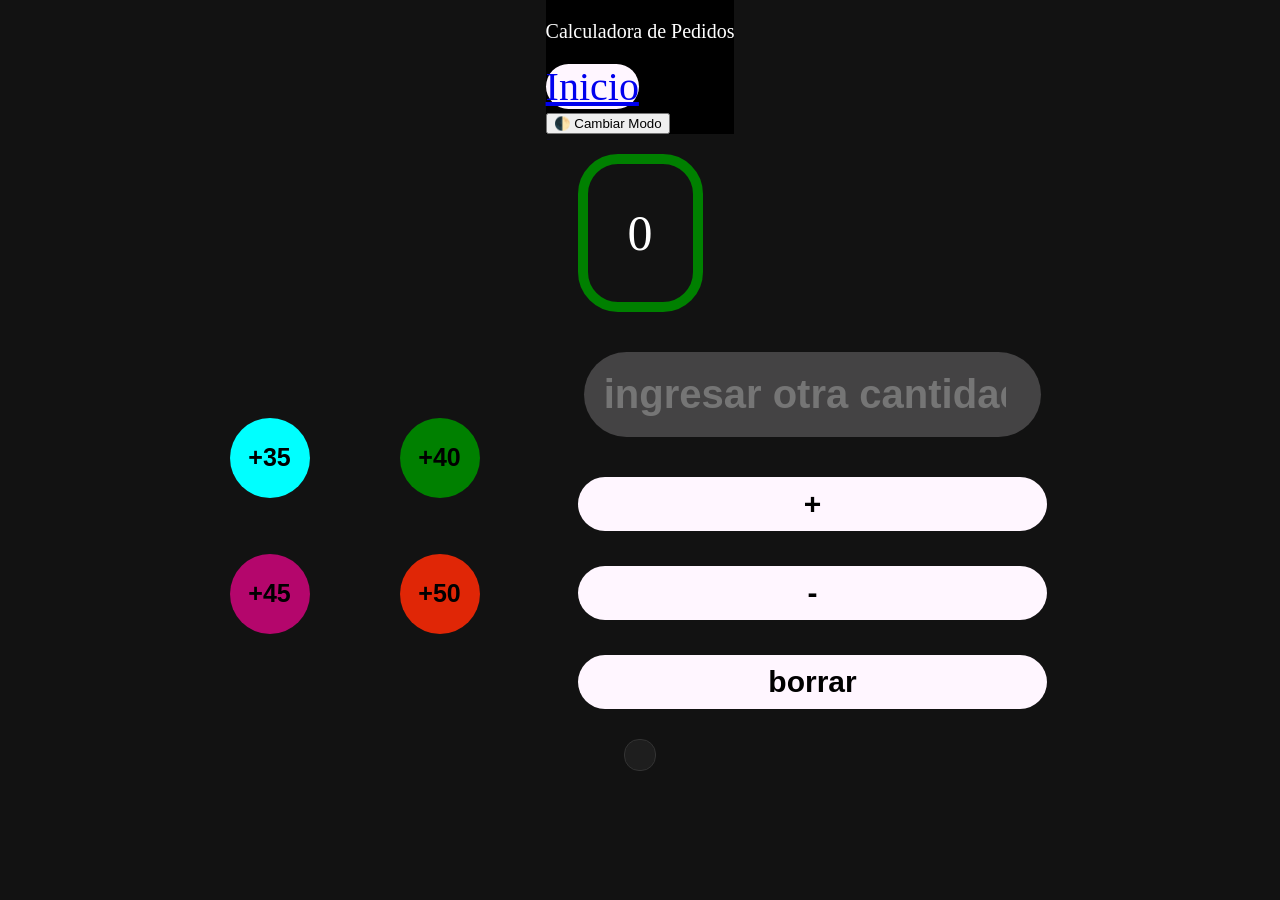
<file: index.html>
<!DOCTYPE html>
<html lang="en">
<head>
    <meta charset="UTF-8">
    <meta name="viewport" content="width=device-width, initial-scale=1.0">
    <title>segunda pagina</title>
    <link rel="stylesheet" href="style.css">
</head>
<body>
    <header>
        <nav class="navbar">
            <p class="nombreapp"> Calculadora de Pedidos</p>
            <!-- <img src="icon-menu.svg" alt="hamburguesa" class="barra"> -->
             <a href="config.html" class="inico_meta">Inicio</a>
        </nav>

        <button onclick="cambiarModo()" class="btn-tema">🌓 Cambiar Modo</button>
    </header>


    <div class="sumadeldia" onclick="mostrarHisto()">
        <p class="sumatoria" id="sumatoriaTotal">0</p>

    </div>

    <div class="botonera">
        <div class="botonesSumatoria">
            <button class="mastre-cinco" onclick="suma(35)"> +35</button>
            <button class="mascuarenta" onclick="suma(40)"> +40</button>
            <button class="mascuatro-cinco" onclick="suma(45)"> +45</button>
            <button class="mas-cincuenta" onclick="suma(50)"> +50</button>
        </div>
        <div class="botonesExtra">
            <input type="number" class="otro_num" placeholder="ingresar otra cantidad"></input>
            <button class="enviar_suma" onclick="otroNume()">+</button>
            <button class="enviar_resta" onclick="restarotroNum()">-</button>
            <button class="borrar" onclick="borrar()" ondblclick="deleteAll()"> borrar </button>
        </div>
    
    </div>
    <div id="lista-historial" class="historial-estilo"></div>

    <script src="main.js"></script>
</body>
</html>
</file>
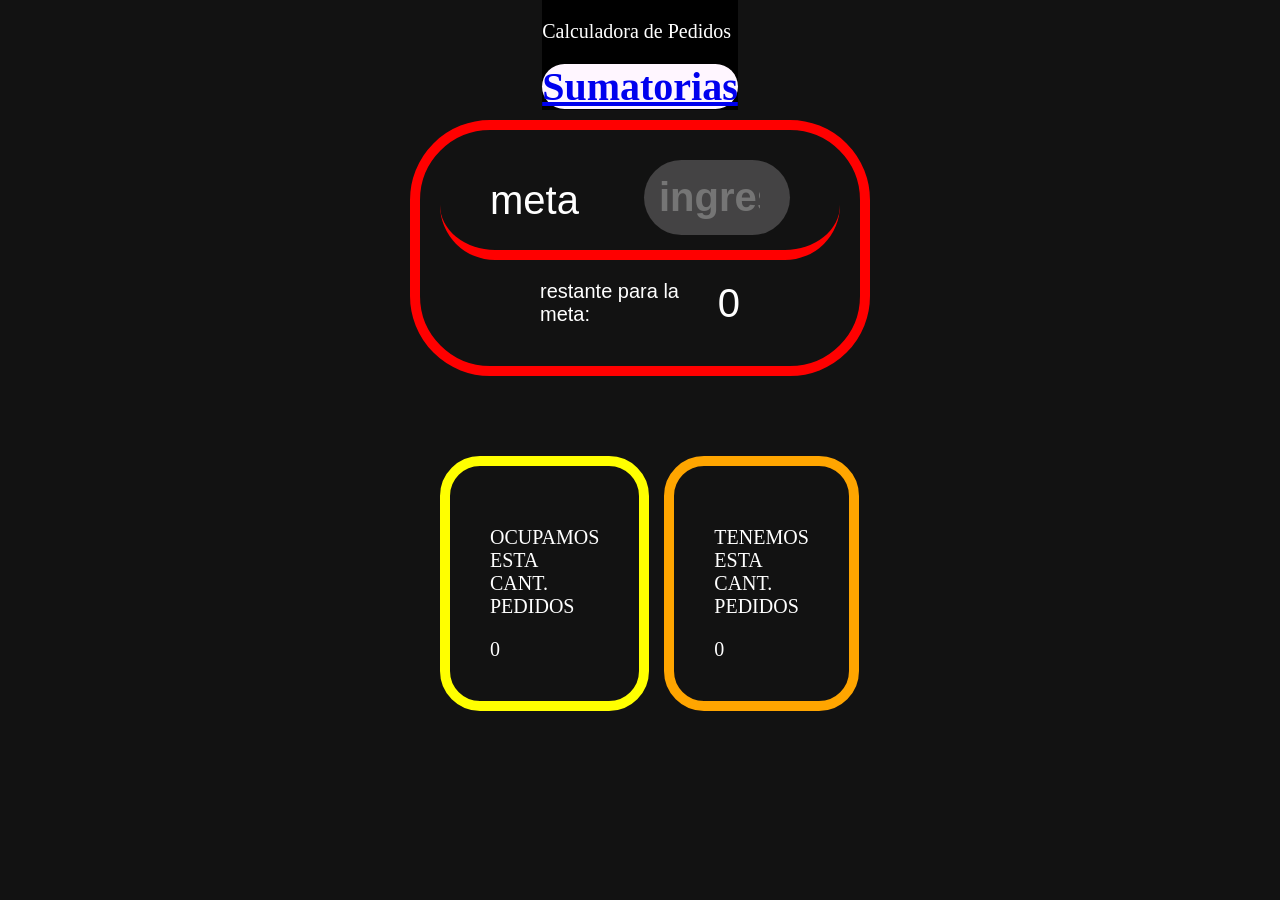
<file: config.html>
<!DOCTYPE html>
<html lang="en">

<head>
    <meta charset="UTF-8">
    <meta name="viewport" content="width=device-width, initial-scale=1.0">
    <title>calculadora de pedidos</title>
    <link rel="stylesheet" href="style.css">
</head>

<body>
    <header>
        <nav class="navbar">
            <p class="nombreapp"> Calculadora de Pedidos</p>
            <!-- <img src="icon-menu.svg" alt="hamburguesa" class="barra"> -->
             <a href="index.html"  class="link_sumatorias"> <strong>Sumatorias</strong> </a>
        </nav>
    </header>

    <div class="infototalcontainer">
        <div class="content">
            <p class="infocontainer"> meta</p>

            <input type="number" class="inputmenosmeta" placeholder="ingresa meta" oninput="totalMenosMeta ()"></input>
        </div>
        <div class="losRestantesPyT">
            <p class="restanteP">
                restante para la meta:
                <span class="totalMenosResul">0</span>
            </p>
        </div>
    </div>
   
   
    <div class="cant_pedidos">

        <div class="metaPedidos">
            <p > OCUPAMOS ESTA CANT. PEDIDOS </p>
            <span class="meta_pedidos_cant">0</span>

        </div>
        <div class="lo_que_llevamos">
            <p > TENEMOS ESTA CANT. PEDIDOS </p>
            <span class="num_ped">0</span>
        </div>
        
        
    </div>

        <script src="main.js"></script>
</body>

</html>
</file>
<file: style.css>
@charset "UTF-8";
body {
  background-color: #121212;
  margin: 0;
  padding: 0;
  box-sizing: border-box;
  overflow-x: hidden;
  display: flex;
  flex-direction: column;
  align-items: center;
  justify-content: flex-start;
  min-height: 100vh;
}

.link_sumatorias {
  background-color: #fff6ff;
  font-size: 40px;
  border-radius: 80px;
}

.inico_meta {
  background-color: #fff6ff;
  font-size: 40px;
  border-radius: 80px;
}

.infototalcontainer {
  border: 10px solid;
  border-color: red;
  border-radius: 80px;
  width: 90%;
  max-width: 400px;
  padding: 20px;
  margin: 10px auto;
  font-size: 50px;
}

.infocontainer {
  margin-top: 10px;
  text-align: justify;
  color: white;
  border-radius: 20px;
  padding: 0px 50px 0 0px;
  margin: 0 0 0 50px;
  font-size: 40px;
  font-family: sans-serif;
}

.content {
  display: flex;
  align-items: center;
  gap: 15px;
  justify-content: space-between;
  border-bottom: solid 10px red;
  border-radius: 100px;
}

.cant_pedidos {
  display: flex;
  gap: 15px;
  align-items: center;
  justify-content: space-between;
  font-size: 50px;
  color: white;
  border-radius: 40px;
  padding: 20px;
  margin: 10px auto;
  max-width: 400px;
  width: 90%;
}

.metaPedidos {
  border: 10px solid;
  border-color: yellow;
  font-size: 20px;
  color: white;
  border-radius: 40px;
  padding: 40px;
  margin: 40px auto;
}

.lo_que_llevamos {
  border: 10px solid;
  border-color: orange;
  font-size: 20px;
  color: white;
  border-radius: 40px;
  padding: 40px;
  margin: 40px auto;
}

.inputmenosmeta {
  font-size: 40px;
  background-color: rgb(68, 67, 68);
  border-radius: 100px;
  padding: 15px;
  margin: 0 50px 15px 0;
  border: none;
  font-weight: bold;
  cursor: pointer;
  width: 30%;
  margin-top: 10px;
  color: black;
}

.totalMenosResul {
  color: white;
  font-size: 40px;
  margin-right: 100px;
}

.restanteP {
  color: white;
  font-size: 20px;
  display: flex;
  align-items: center;
  gap: 15px;
  justify-content: space-between;
  margin-left: 100px;
  font-family: sans-serif;
}

.sumadeldia {
  border: 10px solid;
  border-color: green;
  font-size: 50px;
  color: white;
  border-radius: 40px;
  padding: 20px;
  margin: 20px auto;
}

.historial-estilo {
  background-color: #1e1e1e;
  border-radius: 15px;
  padding: 15px;
  margin-top: 20px;
  color: white;
  text-align: left;
  max-height: 200px; /* Para que no se haga eterna la pantalla */
  overflow-y: auto; /* Permite hacer scroll si hay muchos pedidos */
  border: 1px solid #333;
}

.historial-estilo ul {
  list-style: none;
  padding: 0;
}

.sumatoria {
  padding: 20px;
  text-align: justify;
  margin: 0 0 0 0;
}

.mastre-cinco {
  background-color: aqua;
  border-radius: 50%;
  padding: 10px;
  margin: 8px;
  border: none;
  font-weight: bold;
  cursor: pointer;
  width: 80px;
  height: 80px;
  font-size: 25px;
}

.mascuarenta {
  background-color: green;
  border-radius: 50%;
  padding: 10px;
  margin: 8px;
  border: none;
  font-weight: bold;
  cursor: pointer;
  width: 80px;
  height: 80px;
  font-size: 25px;
}

.mascuatro-cinco {
  background-color: rgb(180, 6, 108);
  border-radius: 50%;
  padding: 10px;
  margin: 8px;
  border: none;
  font-weight: bold;
  cursor: pointer;
  width: 80px;
  height: 80px;
  font-size: 25px;
}

.mas-cincuenta {
  background-color: rgb(224, 38, 6);
  border-radius: 50%;
  padding: 15px;
  margin: 8px;
  border: none;
  font-weight: bold;
  cursor: pointer;
  text-align: center;
  width: 80px;
  height: 80px;
  font-size: 25px;
}

.otro_num {
  font-size: 40px;
  background-color: rgb(68, 67, 68);
  border-radius: 100px;
  padding: 20px 20px 20px 20px;
  margin: 0 50px 15px 50px;
  border: none;
  font-weight: bold;
  cursor: pointer;
  width: 80%;
  max-width: 450px;
}

.otro_num:hover {
  border: #00F0FF solid 10px;
}

.enviar_suma {
  font-size: 30px;
  background-color: #fff6ff;
  border-radius: 50px;
  border: none;
  font-weight: bold;
  cursor: pointer;
  margin: 10px auto;
  padding: 10px 10px 10px 10px;
  width: 90%;
}

.enviar_resta {
  font-size: 30px;
  background-color: #fff6ff;
  border-radius: 50px;
  border: none;
  font-weight: bold;
  cursor: pointer;
  margin: 10px auto;
  padding: 10px 10px 10px 10px;
  width: 90%;
}

.borrar {
  font-size: 30px;
  background-color: #fff6ff;
  border-radius: 50px;
  border: none;
  font-weight: bold;
  cursor: pointer;
  margin: 10px auto;
  padding: 10px 10px 10px 10px;
  width: 90%;
}

.botonera {
  display: flex;
  align-items: center;
  gap: 15px;
  justify-content: space-between;
}

.botonesSumatoria {
  display: grid;
  grid-template-columns: repeat(2, 1fr);
  gap: 40px;
  padding: 15px;
  width: 100%;
  max-width: 300px;
}

.botonesExtra {
  display: flex;
  flex-direction: column;
  align-items: center;
  gap: 15px;
  margin-top: 20px;
  width: 100%;
}

header {
  background-color: hsl(0, 0%, 0%);
  color: white;
  font-size: 20px;
}

/* Este es el "Uniforme" del Modo Claro */
.modo-claro {
  background-color: #f4f4f4 !important; /* Fondo gris muy clarito */
  color: #121212 !important; /* Letras casi negras */
}

/* También podemos cambiar los contenedores para que resalten */
.modo-claro .infototalcontainer,
.modo-claro .botoneratotal {
  background-color: #ffffff;
  border: 2px solid #28a745; /* Un borde verde para que se vea pro */
  box-shadow: 0px 4px 10px rgba(0, 0, 0, 0.1);
  color: black;
}

/* Si quieres que los botones de sumar también cambien un poco */
.modo-claro button {
  border: 1px solid #ccc;
}

/* --- AJUSTES DE VISIBILIDAD PARA MODO CLARO --- */
.modo-claro .sumatoria,
.modo-claro .num_ped,
.modo-claro p,
.modo-claro span,
.modo-claro h1,
.modo-claro h2 {
  color: #121212 !important; /* Negro profundo para leer bajo el sol */
}

.modo-claro .sumadeldia {
  background-color: #ffffff !important;
  border: 3px solid #28a745 !important;
}

.modo-claro input {
  background-color: #ffffff !important;
  color: #000000 !important;
  border: 2px solid #333 !important;
}

/* Para que el enlace de "Inicio" o "Configuración" también se vea */
.modo-claro a {
  color: #0000ff !important;
  text-decoration: underline;
}

.modo-claro .btn-tema {
  background-color: #333;
  color: #fff;
  padding: 10px;
  border-radius: 8px;
}



/*# sourceMappingURL=style.css.map */
</file>
